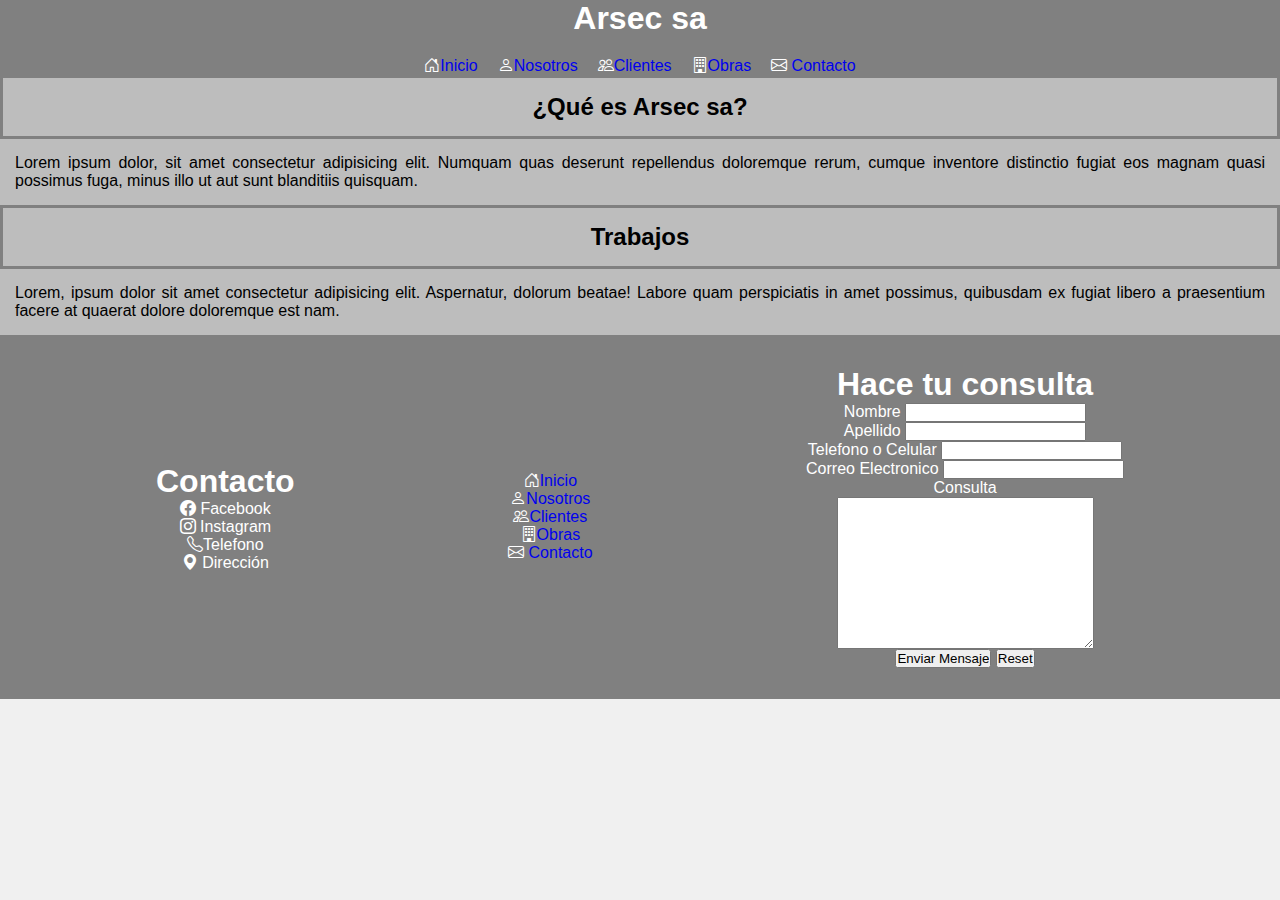
<file: index.html>
<!DOCTYPE html>
<html lang="en">

<head>
    <meta charset="UTF-8">
    <meta http-equiv="X-UA-Compatible" content="IE=edge">
    <meta name="viewport" content="width=, initial-scale=1.0">
    <link href="https://cdn.jsdelivr.net/npm/bootstrap@5.3.0-alpha3/dist/css/bootstrap.min.css" rel="stylesheet"
        integrity="sha384-KK94CHFLLe+nY2dmCWGMq91rCGa5gtU4mk92HdvYe+M/SXH301p5ILy+dN9+nJOZ" crossorigin="anonymous">
    <link rel="stylesheet" href="/css/styles.css">
    <link rel="stylesheet" href="https://cdn.jsdelivr.net/npm/bootstrap-icons@1.10.4/font/bootstrap-icons.css">
    <title>Arsec-sa</title>
</head>

<body>
    <header class="header">
        <div class="header-title">
            <h1> Arsec sa</h1>
        </div>
        <nav class="header.nav">
            <ul class="header-list">
                <li class="list-item"> <i class="bi bi-house-door"></i><a href="/index.html">Inicio</a></li>
                <li class="list-item"> <i class="bi bi-person"></i><a href="/pages/nosotros.html">Nosotros</a></li>
                <li class="list-item"> <i class="bi bi-people"></i><a href="/pages/clientes.html">Clientes</a></li>
                <li class="list-item"> <i class="bi bi-building"></i><a href="/pages/obras.html">Obras</a></li>
                <li class="list-item"> <i class="bi bi-envelope"></i><a href="/pages/contacto.html"> Contacto</a></li>
            </ul>
        </nav>
    </header>
    </nav>
    <main>
        <section>
            <h2 class="arsec-title"> ¿Qué es Arsec sa?</h2>
            <article class="arsec-text">
                <p>Lorem ipsum dolor, sit amet consectetur adipisicing elit. Numquam quas deserunt repellendus
                    doloremque rerum, cumque inventore distinctio fugiat eos magnam quasi possimus fuga, minus illo ut
                    aut sunt blanditiis quisquam.</p>
            </article>
        </section>

        <section>
            <h2 class="arsec-title">Trabajos</h2>
            <article class="arsec-text">
                <p>Lorem, ipsum dolor sit amet consectetur adipisicing elit. Aspernatur, dolorum beatae! Labore quam
                    perspiciatis in amet possimus, quibusdam ex fugiat libero a praesentium facere at quaerat dolore
                    doloremque
                    est nam.</p>
            </article>
        </section>
    </main>
    <footer class="footer">
        <div class="contenedor-footer">
            <div class="footer-redes">
                <h4>Contacto</h4>
                <ul class="redes-list">
                    <li> <i class="bi-facebook"></i> Facebook </li>
                    <li> <i class="bi-instagram"></i> Instagram</li>
                    <li> <i class="bi bi-telephone"></i>Telefono</li>
                    <li> <i class="bi bi-geo-alt-fill"></i> Dirección</li>
                </ul>
            </div>

            <div>
                <ul class="footer-list">
                    <li> <i class="bi bi-house-door"></i><a href="/pages/index.html">Inicio</a></li>
                    <li> <i class="bi bi-person"></i><a href="/pages/nosotros.html">Nosotros</a></li>
                    <li> <i class="bi bi-people"></i><a href="/pages/clientes.html">Clientes</a></li>
                    <li> <i class="bi bi-building"></i><a href="/pages/obras.html">Obras</a></li>
                    <li> <i class="bi bi-envelope"></i><a href="/pages/contacto.html"> Contacto</a></li>
                </ul>
            </div>
            <div class="footer-contacto">
                <h4>Hace tu consulta</h4>
                <div>
                    <label for="nombre-usuario">Nombre</label>
                    <input id="nombre-usuario" type="text">
                </div>
                <div>
                    <label for="apellido">Apellido</label>
                    <input id="apellido" type="text">
                </div>
                <div>
                    <label for="telefono">Telefono o Celular</label>
                    <input type="tel">
                </div>
                <div>
                    <label for="correo-clectronico">Correo Electronico</label>
                    <input type="email">
                </div>
                <label for="consulta">Consulta</label>
                <textarea name="" id="" cols="30" rows="10"></textarea>
                <div>
                    <input type="submit" value="Enviar Mensaje">
                    <input type="reset">
                </div>
            </div>
        </div>
        </div>
    </footer>
    <script src="https://cdn.jsdelivr.net/npm/bootstrap@5.3.0-alpha3/dist/js/bootstrap.bundle.min.js"
        integrity="sha384-ENjdO4Dr2bkBIFxQpeoTz1HIcje39Wm4jDKdf19U8gI4ddQ3GYNS7NTKfAdVQSZe"
        crossorigin="anonymous"></script>
</body>

</html>
</file>
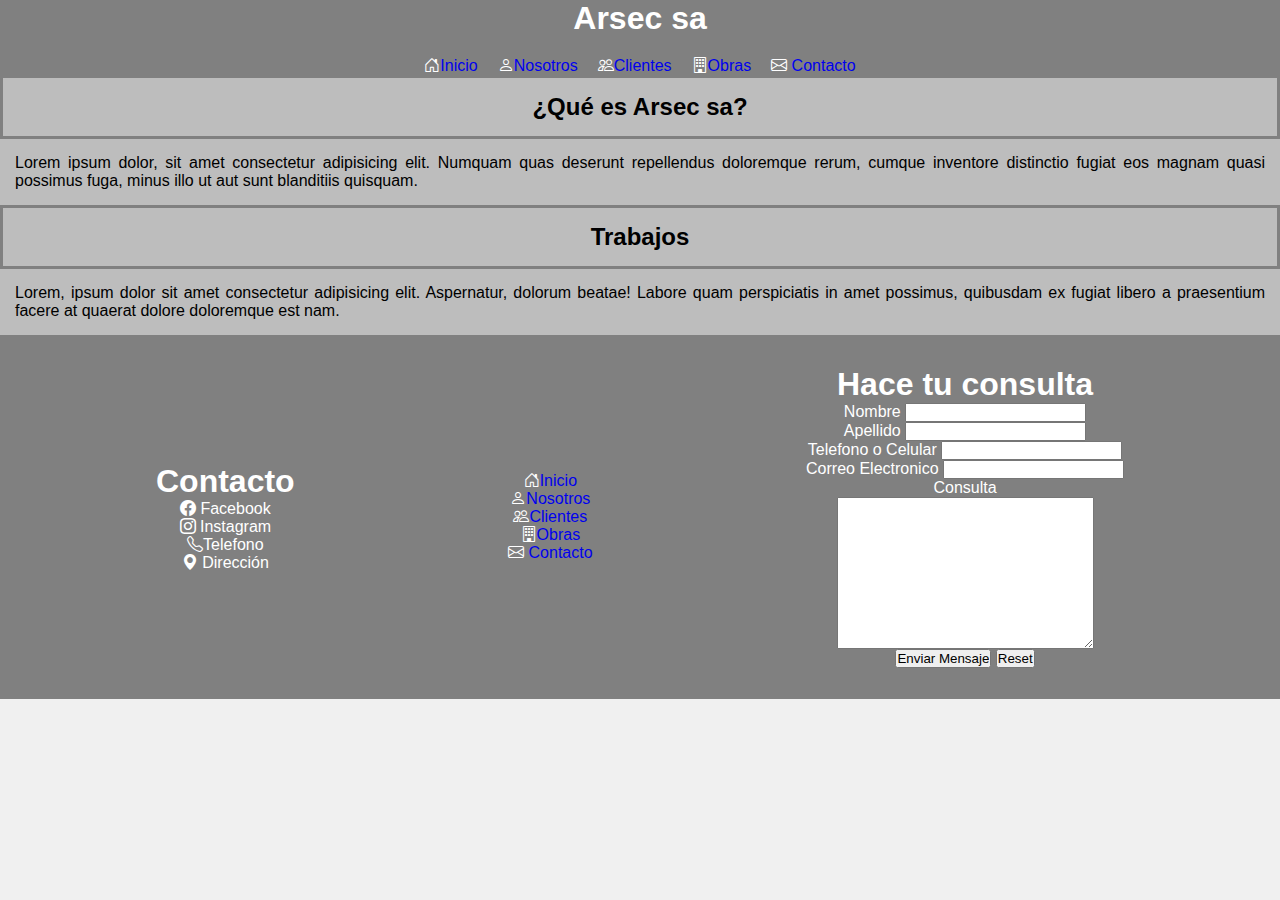
<file: pages/index.html>
<!DOCTYPE html>
<html lang="en">

<head>
    <meta charset="UTF-8">
    <meta http-equiv="X-UA-Compatible" content="IE=edge">
    <meta name="viewport" content="width=, initial-scale=1.0">
    <link href="https://cdn.jsdelivr.net/npm/bootstrap@5.3.0-alpha3/dist/css/bootstrap.min.css" rel="stylesheet"
        integrity="sha384-KK94CHFLLe+nY2dmCWGMq91rCGa5gtU4mk92HdvYe+M/SXH301p5ILy+dN9+nJOZ" crossorigin="anonymous">
    <link rel="stylesheet" href="/css/styles.css">
    <link rel="stylesheet" href="https://cdn.jsdelivr.net/npm/bootstrap-icons@1.10.4/font/bootstrap-icons.css">
    <title>Arsec-sa</title>
</head>

<body>
    <header class="header">
        <div class="header-title">
            <h1> Arsec sa</h1>
        </div>
        <nav class="header.nav">
            <ul class="header-list">
                <li class="list-item"> <i class="bi bi-house-door"></i><a href="/pages/index.html">Inicio</a></li>
                <li class="list-item"> <i class="bi bi-person"></i><a href="/pages/nosotros.html">Nosotros</a></li>
                <li class="list-item"> <i class="bi bi-people"></i><a href="/pages/clientes.html">Clientes</a></li>
                <li class="list-item"> <i class="bi bi-building"></i><a href="/pages/obras.html">Obras</a></li>
                <li class="list-item"> <i class="bi bi-envelope"></i><a href="/pages/contacto.html"> Contacto</a></li>
            </ul>
        </nav>
    </header>
    </nav>
    <main>
        <section>
            <h2 class="arsec-title"> ¿Qué es Arsec sa?</h2>
            <article class="arsec-text">
                <p>Lorem ipsum dolor, sit amet consectetur adipisicing elit. Numquam quas deserunt repellendus
                    doloremque rerum, cumque inventore distinctio fugiat eos magnam quasi possimus fuga, minus illo ut
                    aut sunt blanditiis quisquam.</p>
            </article>
        </section>

        <section>
            <h2 class="arsec-title">Trabajos</h2>
            <article class="arsec-text">
                <p>Lorem, ipsum dolor sit amet consectetur adipisicing elit. Aspernatur, dolorum beatae! Labore quam
                    perspiciatis in amet possimus, quibusdam ex fugiat libero a praesentium facere at quaerat dolore
                    doloremque
                    est nam.</p>
            </article>
        </section>
    </main>
    <footer class="footer">
        <div class="contenedor-footer">
            <div class="footer-redes">
                <h4>Contacto</h4>
                <ul class="redes-list">
                    <li> <i class="bi-facebook"></i> Facebook </li>
                    <li> <i class="bi-instagram"></i> Instagram</li>
                    <li> <i class="bi bi-telephone"></i>Telefono</li>
                    <li> <i class="bi bi-geo-alt-fill"></i> Dirección</li>
                </ul>
            </div>

            <div>
                <ul class="footer-list">
                    <li> <i class="bi bi-house-door"></i><a href="/pages/index.html">Inicio</a></li>
                    <li> <i class="bi bi-person"></i><a href="/pages/nosotros.html">Nosotros</a></li>
                    <li> <i class="bi bi-people"></i><a href="/pages/clientes.html">Clientes</a></li>
                    <li> <i class="bi bi-building"></i><a href="/pages/obras.html">Obras</a></li>
                    <li> <i class="bi bi-envelope"></i><a href="/pages/contacto.html"> Contacto</a></li>
                </ul>
            </div>
            <div class="footer-contacto">
                <h4>Hace tu consulta</h4>
                <div>
                    <label for="nombre-usuario">Nombre</label>
                    <input id="nombre-usuario" type="text">
                </div>
                <div>
                    <label for="apellido">Apellido</label>
                    <input id="apellido" type="text">
                </div>
                <div>
                    <label for="telefono">Telefono o Celular</label>
                    <input type="tel">
                </div>
                <div>
                    <label for="correo-clectronico">Correo Electronico</label>
                    <input type="email">
                </div>
                <label for="consulta">Consulta</label>
                <textarea name="" id="" cols="30" rows="10"></textarea>
                <div>
                    <input type="submit" value="Enviar Mensaje">
                    <input type="reset">
                </div>
            </div>
        </div>
        </div>
    </footer>
    <script src="https://cdn.jsdelivr.net/npm/bootstrap@5.3.0-alpha3/dist/js/bootstrap.bundle.min.js"
        integrity="sha384-ENjdO4Dr2bkBIFxQpeoTz1HIcje39Wm4jDKdf19U8gI4ddQ3GYNS7NTKfAdVQSZe"
        crossorigin="anonymous"></script>
</body>

</html>
</file>
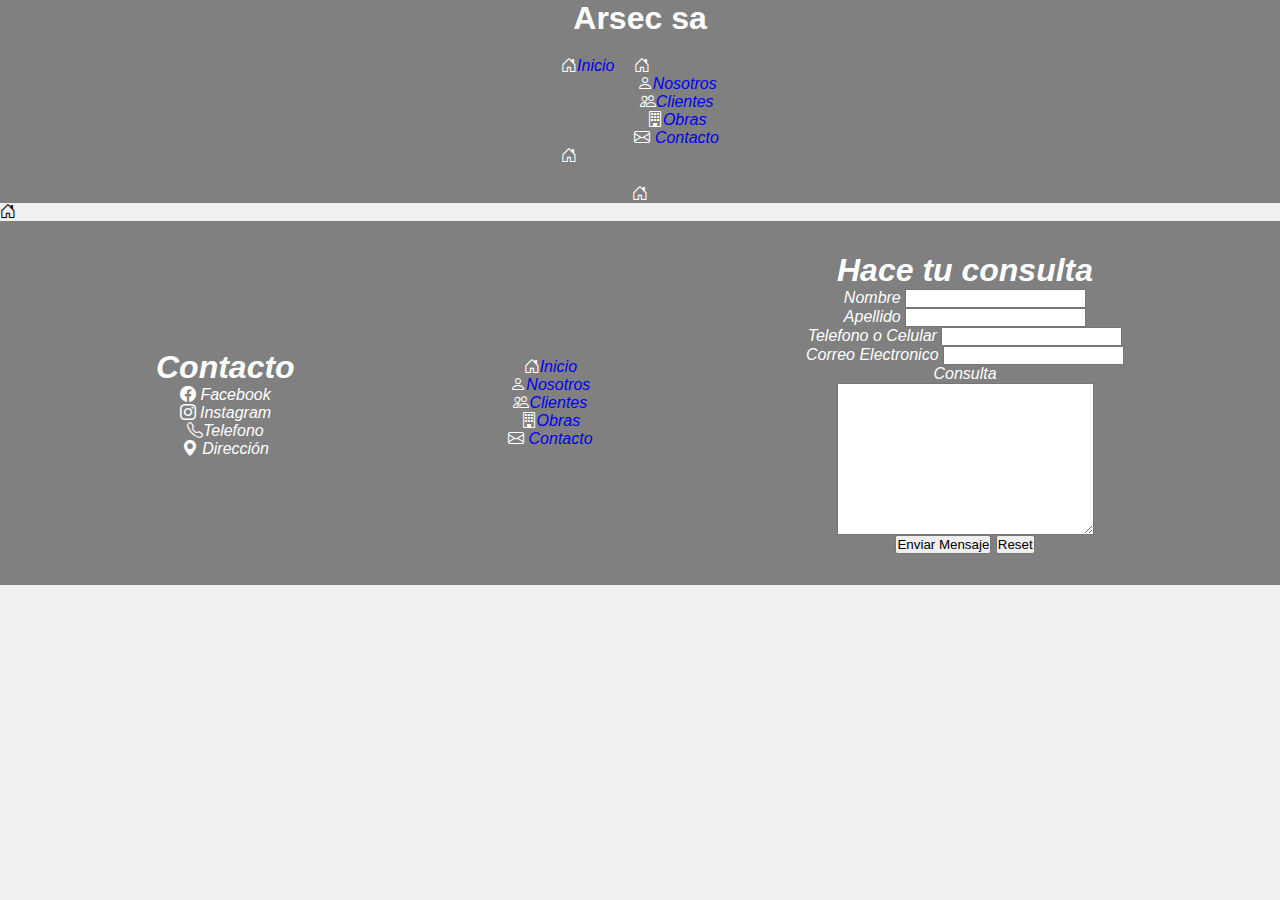
<file: pages/clientes.html>
<!DOCTYPE html>
<html lang="en">

<head>
    <meta charset="UTF-8">
    <meta http-equiv="X-UA-Compatible" content="IE=edge">
    <meta name="viewport" content="width=, initial-scale=1.0">
    <link href="https://cdn.jsdelivr.net/npm/bootstrap@5.3.0-alpha3/dist/css/bootstrap.min.css" rel="stylesheet"
        integrity="sha384-KK94CHFLLe+nY2dmCWGMq91rCGa5gtU4mk92HdvYe+M/SXH301p5ILy+dN9+nJOZ" crossorigin="anonymous">
    <link rel="stylesheet" href="/css/styles.css">
    <link rel="stylesheet" href="https://cdn.jsdelivr.net/npm/bootstrap-icons@1.10.4/font/bootstrap-icons.css">
    <title>Clientes</title>
</head>

<body>
    <header class="header">
        <div class="header-title">
            <h1> Arsec sa</h1>
        </div>
        <nav class="header.nav">
            <ul class="header-list">
                <li class="list-item"> <i class="bi bi-house-door"><a href="/index.html">Inicio</a></li>
                <li class="list-item"> <i class="bi bi-person"></i><a href="/pages/nosotros.html">Nosotros</a></li>
                <li class="list-item"> <i class="bi bi-people"></i><a href="/pages/clientes.html">Clientes</a></li>
                <li class="list-item"> <i class="bi bi-building"></i><a href="/pages/obras.html">Obras</a></li>
                <li class="list-item"> <i class="bi bi-envelope"></i><a href="/pages/contacto.html"> Contacto</a></li>
            </ul>
        </nav>
    </header>
    <main>
        <section>

        </section>
    </main>
    <footer class="footer">
        <div class="contenedor-footer">
            <div class="footer-redes">
                <h4>Contacto</h4>
                <ul class="redes-list">
                    <li> <i class="bi-facebook"></i> Facebook </li>
                    <li> <i class="bi-instagram"></i> Instagram</li>
                    <li> <i class="bi bi-telephone"></i>Telefono</li>
                    <li> <i class="bi bi-geo-alt-fill"></i> Dirección</li>
                </ul>
            </div>

            <div>
                <ul class="footer-list">
                    <li> <i class="bi bi-house-door"></i><a href="/pages/index.html">Inicio</a></li>
                    <li> <i class="bi bi-person"></i><a href="/pages/nosotros.html">Nosotros</a></li>
                    <li> <i class="bi bi-people"></i><a href="/pages/clientes.html">Clientes</a></li>
                    <li> <i class="bi bi-building"></i><a href="/pages/obras.html">Obras</a></li>
                    <li> <i class="bi bi-envelope"></i><a href="/pages/contacto.html"> Contacto</a></li>
                </ul>
            </div>
            <div class="footer-contacto">
                <h4>Hace tu consulta</h4>
                <div>
                    <label for="nombre-usuario">Nombre</label>
                    <input id="nombre-usuario" type="text">
                </div>
                <div>
                    <label for="apellido">Apellido</label>
                    <input id="apellido" type="text">
                </div>
                <div>
                    <label for="telefono">Telefono o Celular</label>
                    <input type="tel">
                </div>
                <div>
                    <label for="correo-clectronico">Correo Electronico</label>
                    <input type="email">
                </div>
                <label for="consulta">Consulta</label>
                <textarea name="" id="" cols="30" rows="10"></textarea>
                <div>
                    <input type="submit" value="Enviar Mensaje">
                    <input type="reset">
                </div>
            </div>
        </div>
        </div>
    </footer>
</body>

</html>
</file>
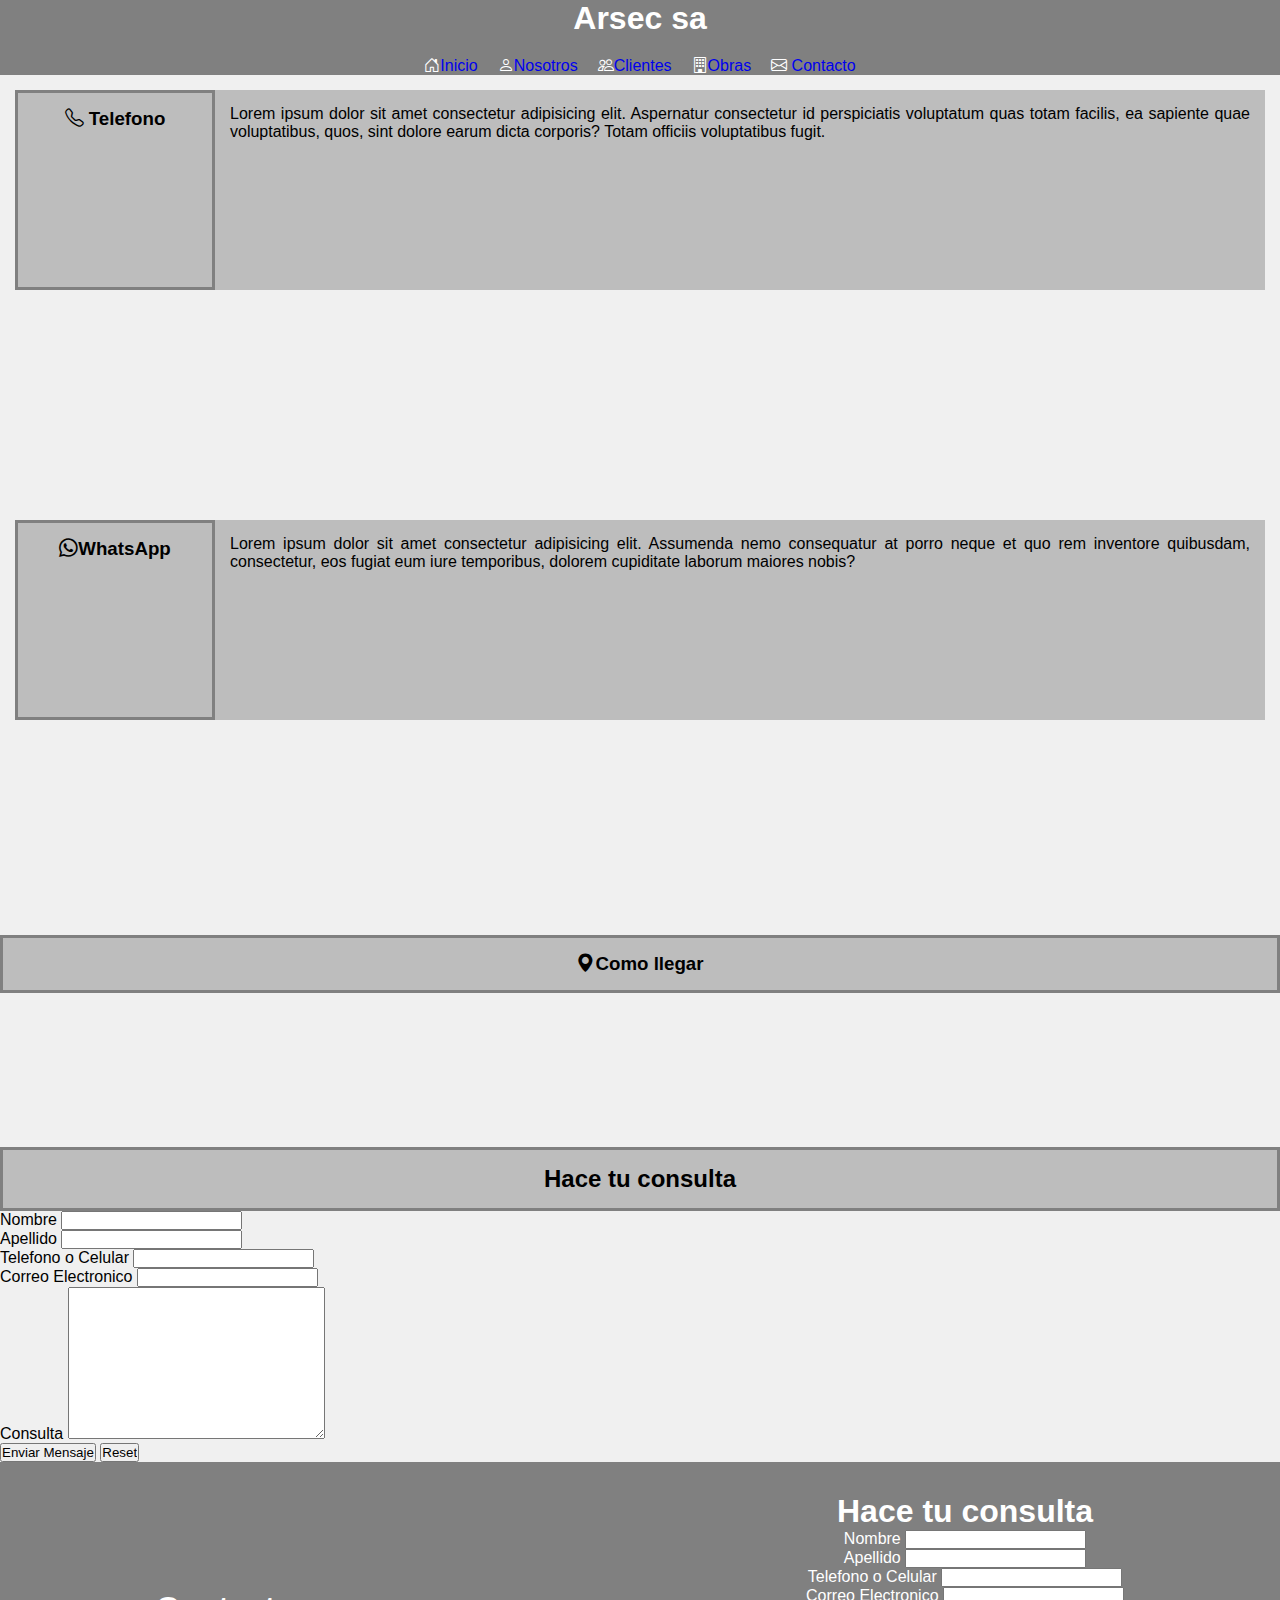
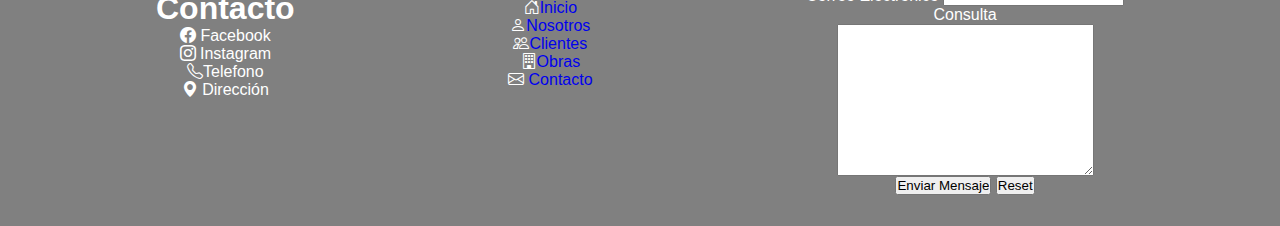
<file: pages/contacto.html>
<!DOCTYPE html>
<html lang="en">

<head>
    <meta charset="UTF-8">
    <meta http-equiv="X-UA-Compatible" content="IE=edge">
    <meta name="viewport" content="width=, initial-scale=1.0">
    <link href="https://cdn.jsdelivr.net/npm/bootstrap@5.3.0-alpha3/dist/css/bootstrap.min.css" rel="stylesheet"
        integrity="sha384-KK94CHFLLe+nY2dmCWGMq91rCGa5gtU4mk92HdvYe+M/SXH301p5ILy+dN9+nJOZ" crossorigin="anonymous">
    <link rel="stylesheet" href="/css/styles.css">
    <link rel="stylesheet" href="https://cdn.jsdelivr.net/npm/bootstrap-icons@1.10.4/font/bootstrap-icons.css">
    <title>Contacto</title>
</head>

<body>
    <header class="header">
        <div class="header-title">
            <h1> Arsec sa</h1>
        </div>
        <nav class="header.nav">
            <ul class="header-list">
                <li class="list-item"> <i class="bi bi-house-door"></i><a href="/index.html">Inicio</a></li>
                <li class="list-item"> <i class="bi bi-person"></i><a href="/pages/nosotros.html">Nosotros</a></li>
                <li class="list-item"> <i class="bi bi-people"></i><a href="/pages/clientes.html">Clientes</a></li>
                <li class="list-item"> <i class="bi bi-building"></i><a href="/pages/obras.html">Obras</a></li>
                <li class="list-item"> <i class="bi bi-envelope"></i><a href="/pages/contacto.html"> Contacto</a></li>
            </ul>
        </nav>
    </header>
    <main>
        <section>
            <div class="contact">
                <h3 class="arsec-title"> <i class="bi bi-telephone"></i> Telefono</h3>
                <p class="arsec-text">Lorem ipsum dolor sit amet consectetur adipisicing elit. Aspernatur consectetur id perspiciatis
                    voluptatum
                    quas totam facilis, ea sapiente quae voluptatibus, quos, sint dolore earum dicta corporis? Totam
                    officiis
                    voluptatibus fugit.</p>
            </div>
            <div class="contact">
                <h3 class="arsec-title"> <i class="bi bi-whatsapp"></i>WhatsApp</h3>
                <p class="arsec-text">Lorem ipsum dolor sit amet consectetur adipisicing elit. Assumenda nemo consequatur at porro neque et
                    quo
                    rem
                    inventore quibusdam, consectetur, eos fugiat eum iure temporibus, dolorem cupiditate laborum maiores
                    nobis?
                </p>
            </div>
            <div>
                <h3 class="arsec-title"> <i class="bi bi-geo-alt-fill"></i>Como llegar</h3>
                <iframe class="map"
                    src="https://www.google.com/maps/embed?pb=!1m18!1m12!1m3!1d3282.9602265431745!2d-58.37502058453586!3d-34.63044538045259!2m3!1f0!2f0!3f0!3m2!1i1024!2i768!4f13.1!3m3!1m2!1s0x95bccb34a3186389%3A0x82ac70bfd7232ff9!2sArsec%20Sa!5e0!3m2!1ses!2sar!4v1678279257331!5m2!1ses!2sar"
                    width="500" height="400" style="border:0;" allowfullscreen="" loading="lazy"
                    referrerpolicy="no-referrer-when-downgrade"></iframe>
            </div>
        </section>

        <section>
            <h2 class="arsec-title">Hace tu consulta</h2>
            <div>
                <label for="nombre-usuario">Nombre</label>
                <input id="nombre-usuario" type="text">
            </div>
            <div>
                <label for="apellido">Apellido</label>
                <input id="apellido" type="text">
            </div>
            <div>
                <label for="telefono">Telefono o Celular</label>
                <input type="tel">
            </div>
            <div>
                <label for="correo-clectronico">Correo Electronico</label>
                <input type="email">
            </div>
            <div>
                <label for="consulta">Consulta</label>
                <textarea name="" id="" cols="30" rows="10"></textarea>
            </div>
            <div>
                <input type="submit" value="Enviar Mensaje">
                <input type="reset">
            </div>
        </section>
    </main>
    <footer class="footer">
        <div class="contenedor-footer">
            <div class="footer-redes">
                <h4>Contacto</h4>
                <ul class="redes-list">
                    <li> <i class="bi-facebook"></i> Facebook </li>
                    <li> <i class="bi-instagram"></i> Instagram</li>
                    <li> <i class="bi bi-telephone"></i>Telefono</li>
                    <li> <i class="bi bi-geo-alt-fill"></i> Dirección</li>
                </ul>
            </div>

            <div>
                <ul class="footer-list">
                    <li> <i class="bi bi-house-door"></i><a href="/pages/index.html">Inicio</a></li>
                    <li> <i class="bi bi-person"></i><a href="/pages/nosotros.html">Nosotros</a></li>
                    <li> <i class="bi bi-people"></i><a href="/pages/clientes.html">Clientes</a></li>
                    <li> <i class="bi bi-building"></i><a href="/pages/obras.html">Obras</a></li>
                    <li> <i class="bi bi-envelope"></i><a href="/pages/contacto.html"> Contacto</a></li>
                </ul>
            </div>
            <div class="footer-contacto">
                <h4>Hace tu consulta</h4>
                <div>
                    <label for="nombre-usuario">Nombre</label>
                    <input id="nombre-usuario" type="text">
                </div>
                <div>
                    <label for="apellido">Apellido</label>
                    <input id="apellido" type="text">
                </div>
                <div>
                    <label for="telefono">Telefono o Celular</label>
                    <input type="tel">
                </div>
                <div>
                    <label for="correo-clectronico">Correo Electronico</label>
                    <input type="email">
                </div>
                <label for="consulta">Consulta</label>
                <textarea name="" id="" cols="30" rows="10"></textarea>
                <div>
                    <input type="submit" value="Enviar Mensaje">
                    <input type="reset">
                </div>
            </div>
        </div>
        </div>
    </footer>
</body>

</html>
</file>
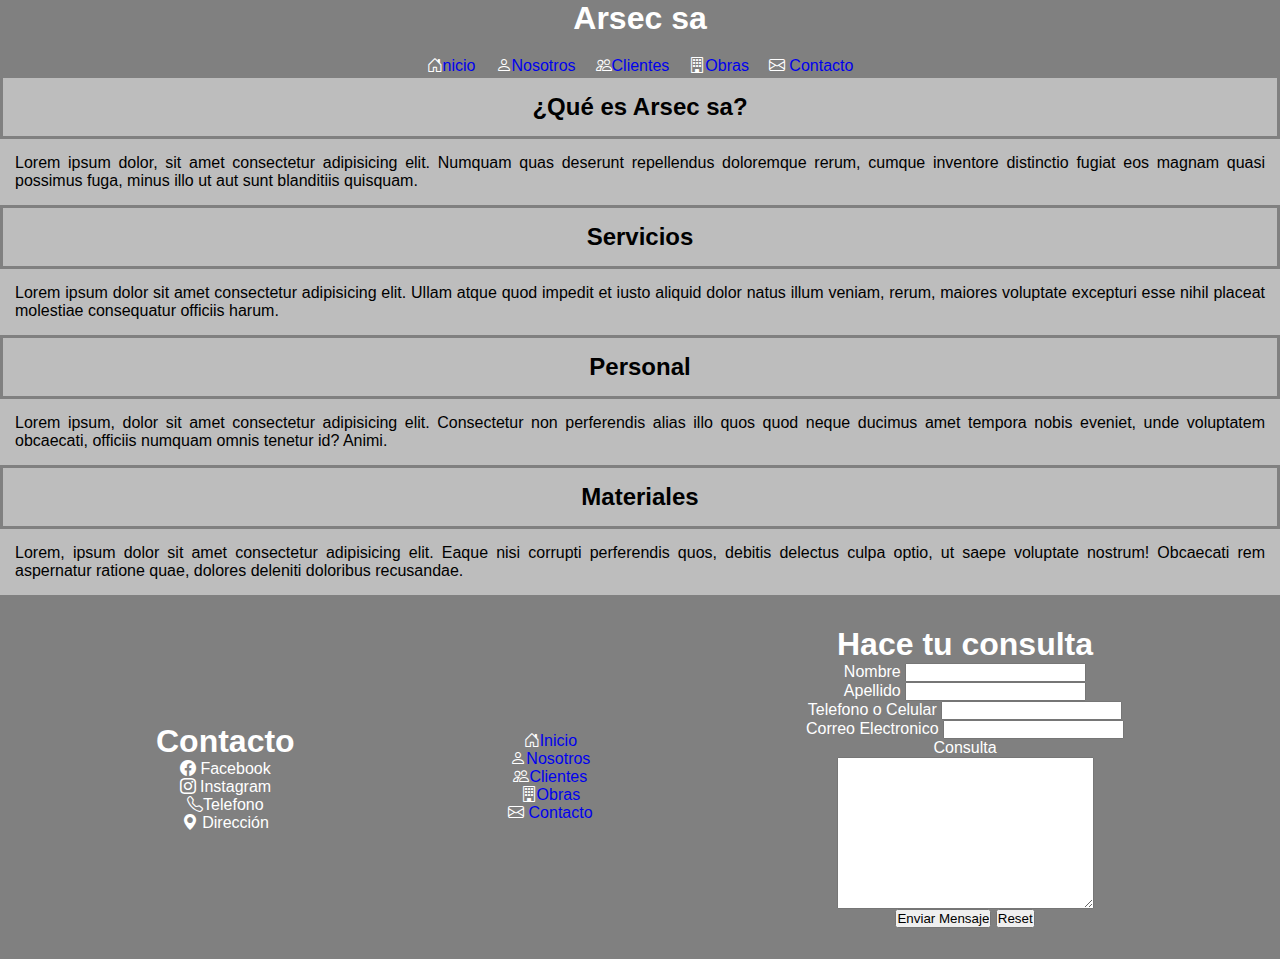
<file: pages/nosotros.html>
<!DOCTYPE html>
<html lang="en">

<head>
    <meta charset="UTF-8">
    <meta http-equiv="X-UA-Compatible" content="IE=edge">
    <meta name="viewport" content="width=, initial-scale=1.0">
    <link href="https://cdn.jsdelivr.net/npm/bootstrap@5.3.0-alpha3/dist/css/bootstrap.min.css" rel="stylesheet"
        integrity="sha384-KK94CHFLLe+nY2dmCWGMq91rCGa5gtU4mk92HdvYe+M/SXH301p5ILy+dN9+nJOZ" crossorigin="anonymous">
    <link rel="stylesheet" href="/css/styles.css">
    <link rel="stylesheet" href="https://cdn.jsdelivr.net/npm/bootstrap-icons@1.10.4/font/bootstrap-icons.css">
    <title>Nosotros</title>
</head>

<body>
    <header class="header">
        <div class="header-title">
            <h1> Arsec sa</h1>
        </div>
        <nav class="header.nav">
            <ul class="header-list">
                <li class="list-item"> <i class="bi bi-house-door"></i><a href="/index.html">nicio</a></li>
                <li class="list-item"> <i class="bi bi-person"></i><a href="/pages/nosotros.html">Nosotros</a></li>
                <li class="list-item"> <i class="bi bi-people"></i><a href="/pages/clientes.html">Clientes</a></li>
                <li class="list-item"> <i class="bi bi-building"></i><a href="/pages/obras.html">Obras</a></li>
                <li class="list-item"> <i class="bi bi-envelope"></i><a href="/pages/contacto.html"> Contacto</a></li>
            </ul>
        </nav>
    </header>
    <Main>
        <section>
            <h2 class="arsec-title"> ¿Qué es Arsec sa?</h2>
            <article>
                <p class="arsec-text">Lorem ipsum dolor, sit amet consectetur adipisicing elit. Numquam quas deserunt
                    repellendus
                    doloremque rerum, cumque inventore distinctio fugiat eos magnam quasi possimus fuga, minus illo ut
                    aut sunt blanditiis quisquam.</p>
            </article>
        </section>
        <section>
            <h2 class="arsec-title">Servicios</h2>
            <p class="arsec-text">Lorem ipsum dolor sit amet consectetur adipisicing elit. Ullam atque quod impedit
                et iusto aliquid dolor
                natus illum veniam, rerum, maiores voluptate excepturi esse nihil placeat molestiae consequatur officiis
                harum.</p>
        </section>
        <section>
            <h2 class="arsec-title">Personal</h2>
            <p class="arsec-text">Lorem ipsum, dolor sit amet consectetur adipisicing elit. Consectetur non
                perferendis alias illo quos
                quod neque ducimus amet tempora nobis eveniet, unde voluptatem obcaecati, officiis numquam omnis tenetur
                id? Animi.</p>
        </section>
        <section>
            <h2 class="arsec-title">Materiales</h2>
            <p class="arsec-text">Lorem, ipsum dolor sit amet consectetur adipisicing elit. Eaque nisi corrupti
                perferendis quos, debitis
                delectus culpa optio, ut saepe voluptate nostrum! Obcaecati rem aspernatur ratione quae, dolores
                deleniti doloribus recusandae.</p>
        </section>
    </Main>
    <footer class="footer">
        <div class="contenedor-footer">
            <div class="footer-redes">
                <h4>Contacto</h4>
                <ul class="redes-list">
                    <li> <i class="bi-facebook"></i> Facebook </li>
                    <li> <i class="bi-instagram"></i> Instagram</li>
                    <li> <i class="bi bi-telephone"></i>Telefono</li>
                    <li> <i class="bi bi-geo-alt-fill"></i> Dirección</li>
                </ul>
            </div>

            <div>
                <ul class="footer-list">
                    <li> <i class="bi bi-house-door"></i><a href="/pages/index.html">Inicio</a></li>
                    <li> <i class="bi bi-person"></i><a href="/pages/nosotros.html">Nosotros</a></li>
                    <li> <i class="bi bi-people"></i><a href="/pages/clientes.html">Clientes</a></li>
                    <li> <i class="bi bi-building"></i><a href="/pages/obras.html">Obras</a></li>
                    <li> <i class="bi bi-envelope"></i><a href="/pages/contacto.html"> Contacto</a></li>
                </ul>
            </div>
            <div class="footer-contacto">
                <h4>Hace tu consulta</h4>
                <div>
                    <label for="nombre-usuario">Nombre</label>
                    <input id="nombre-usuario" type="text">
                </div>
                <div>
                    <label for="apellido">Apellido</label>
                    <input id="apellido" type="text">
                </div>
                <div>
                    <label for="telefono">Telefono o Celular</label>
                    <input type="tel">
                </div>
                <div>
                    <label for="correo-clectronico">Correo Electronico</label>
                    <input type="email">
                </div>
                <label for="consulta">Consulta</label>
                <textarea name="" id="" cols="30" rows="10"></textarea>
                <div>
                    <input type="submit" value="Enviar Mensaje">
                    <input type="reset">
                </div>
            </div>
        </div>
        </div>
    </footer>
</body>

</html>
</file>
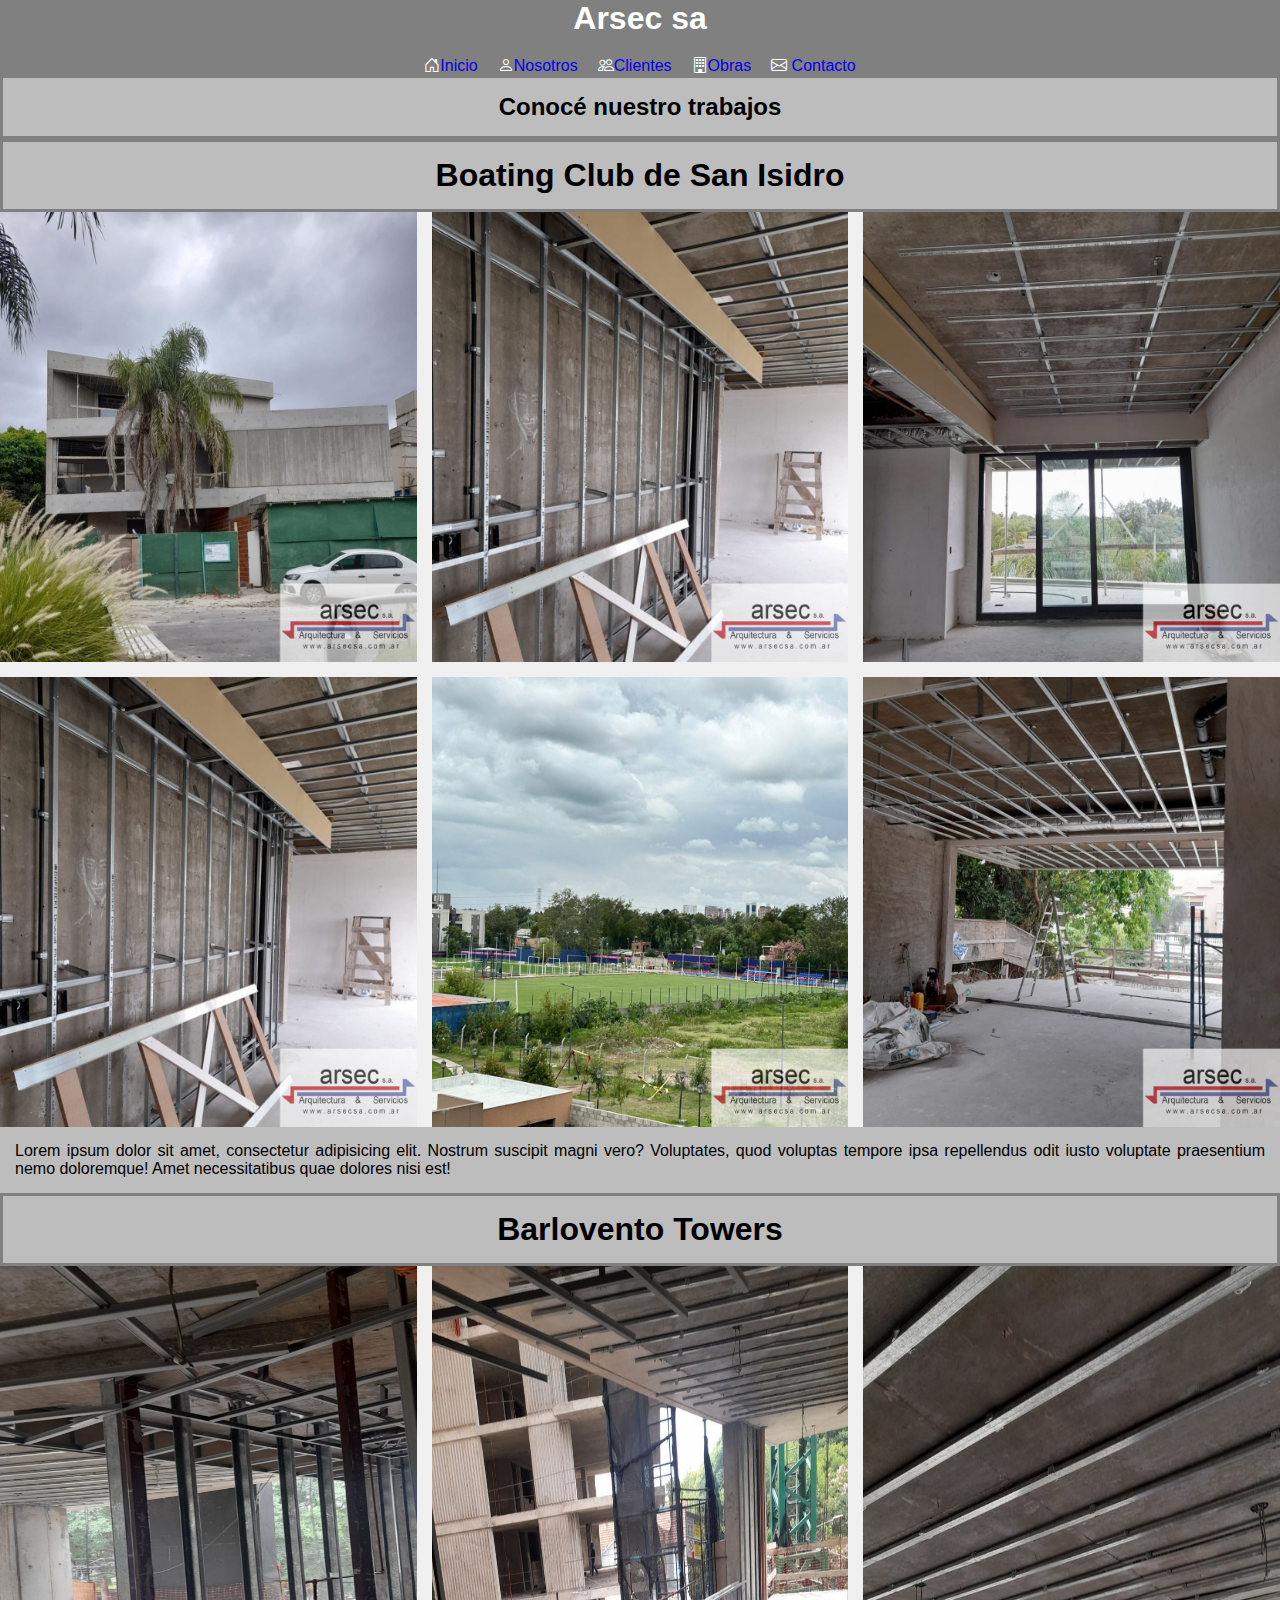
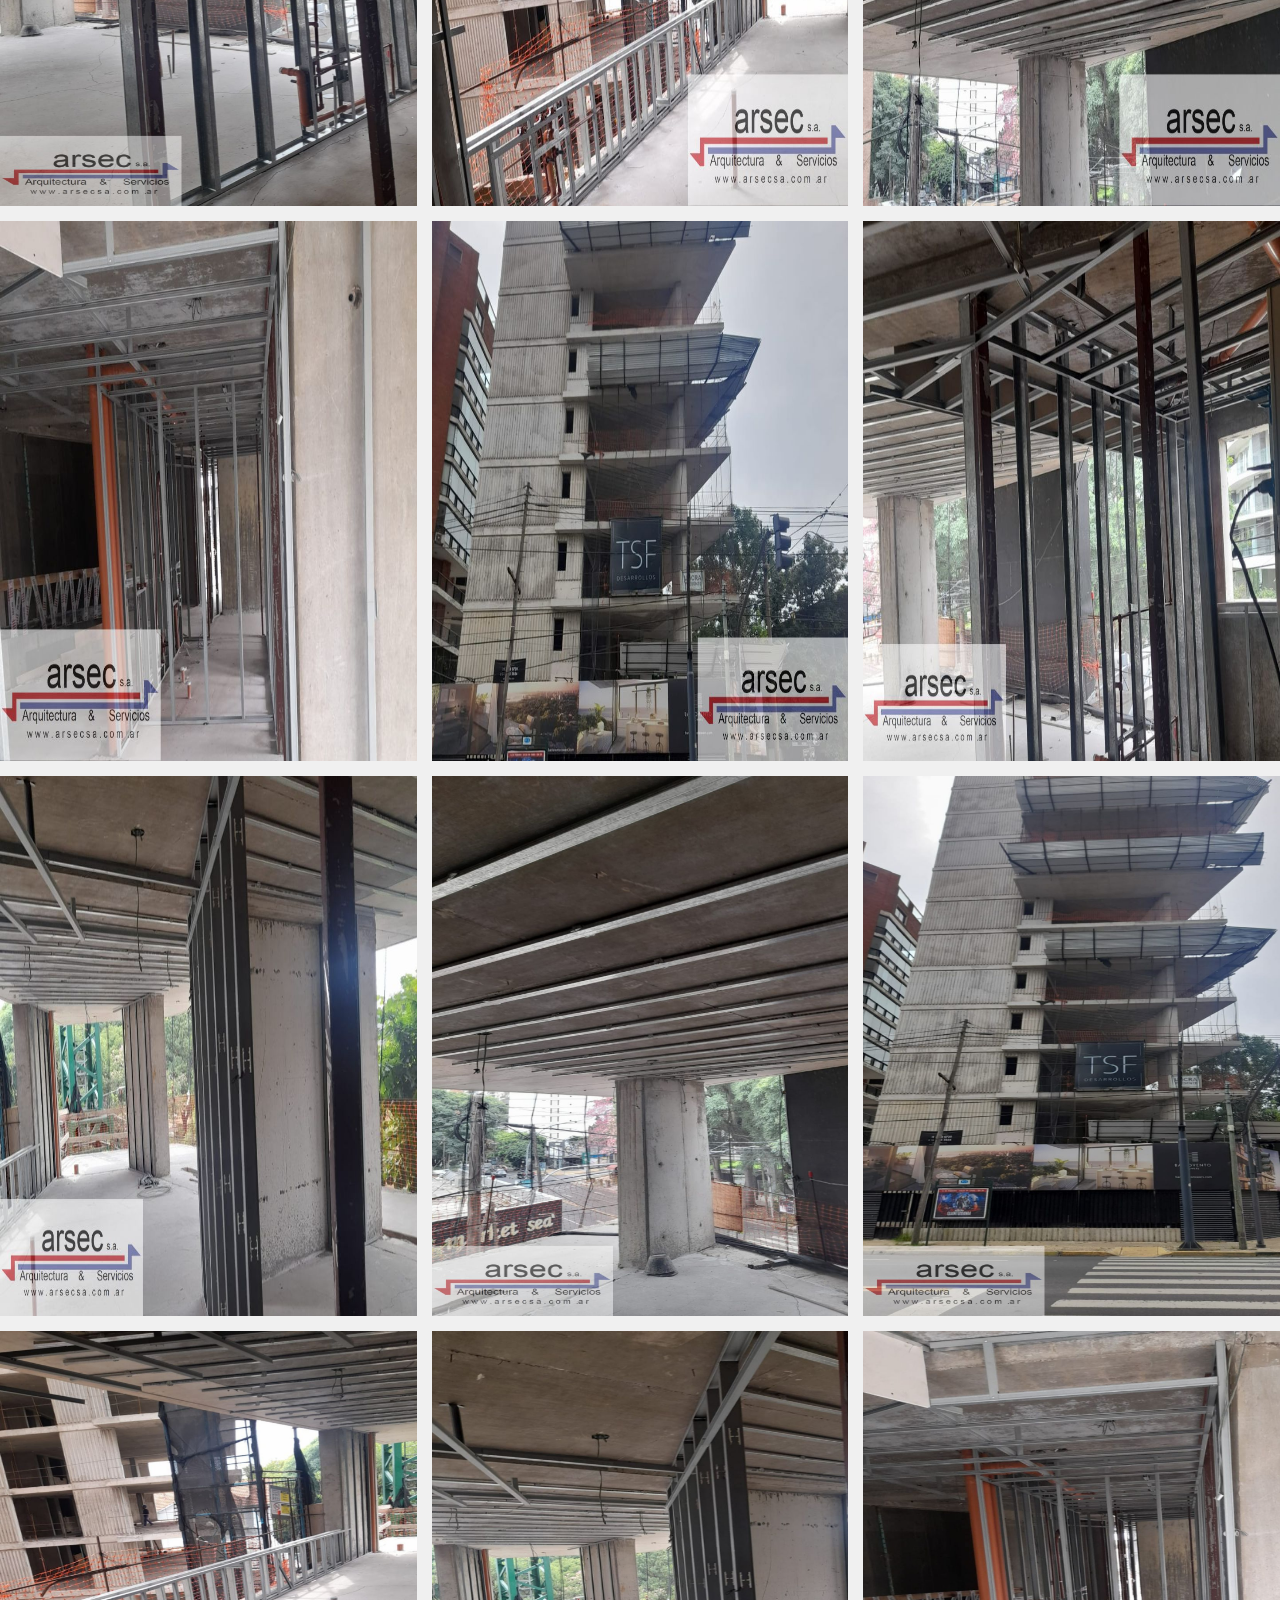
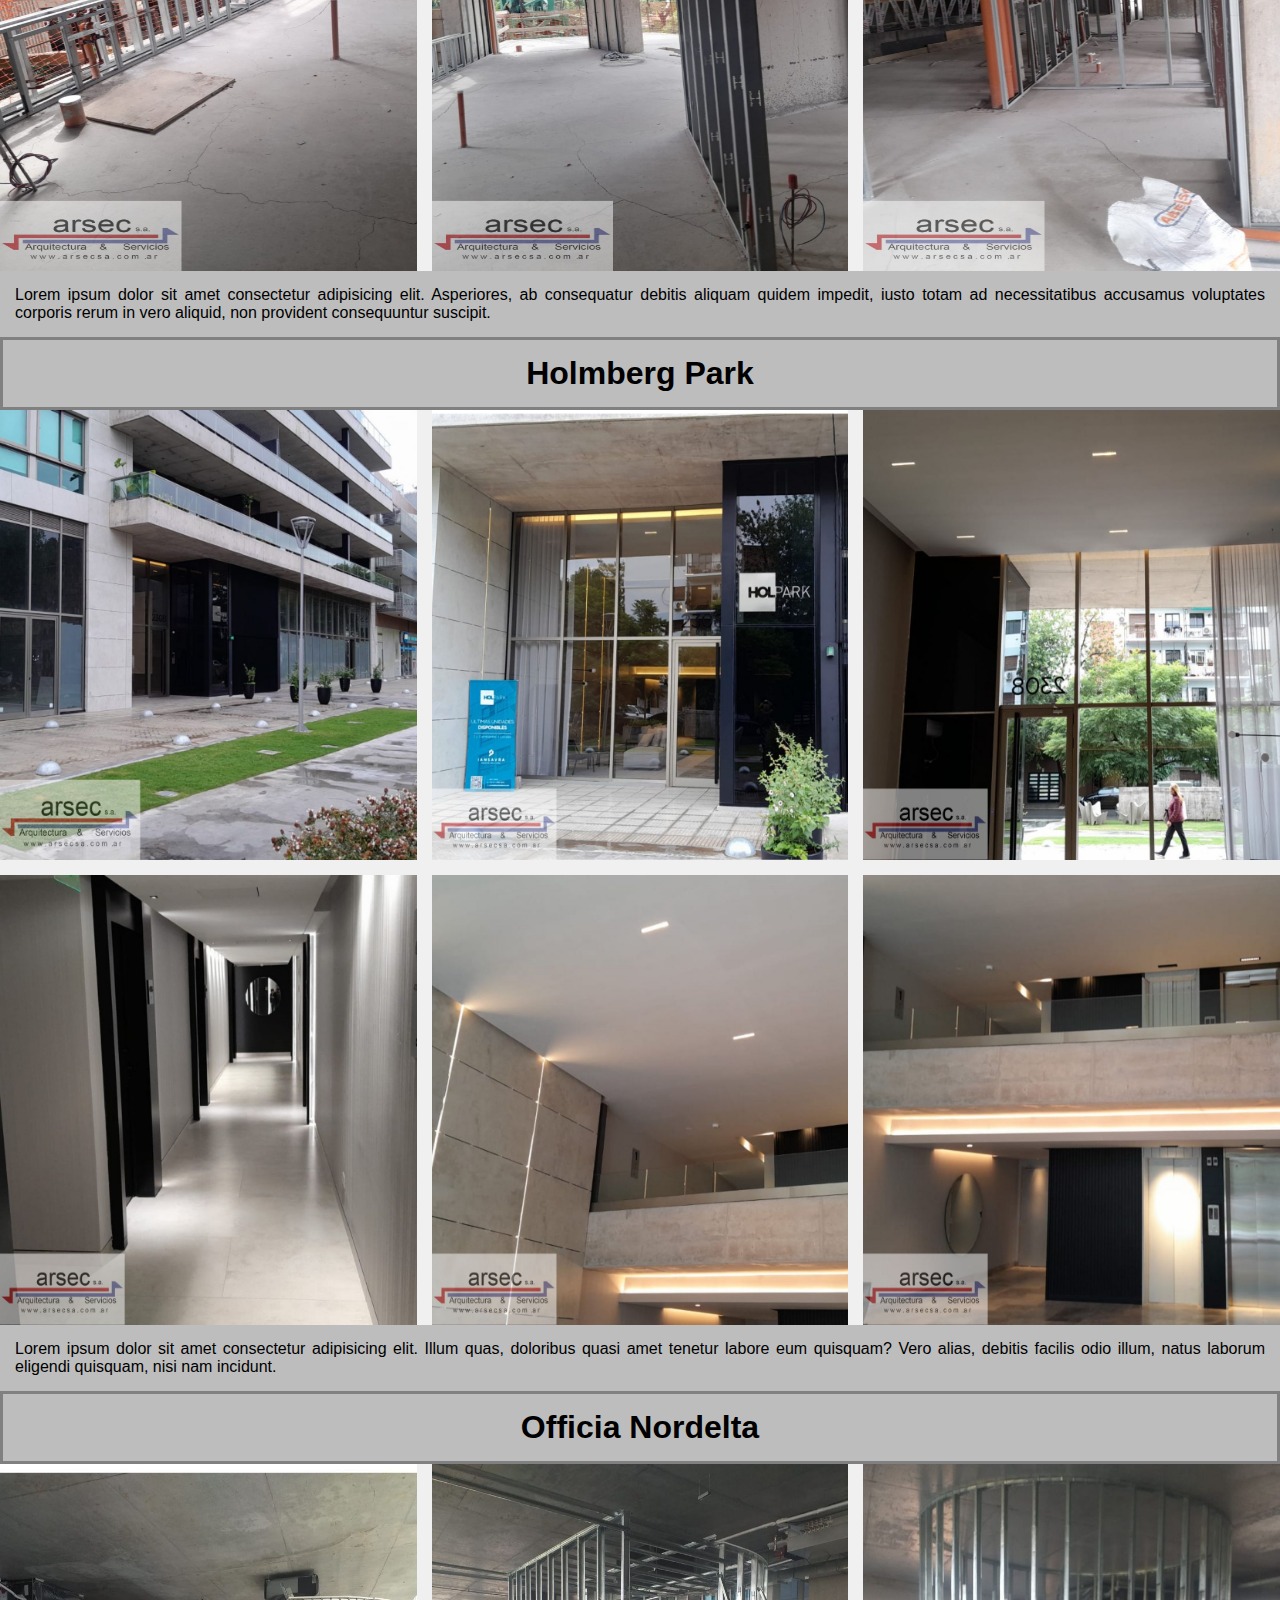
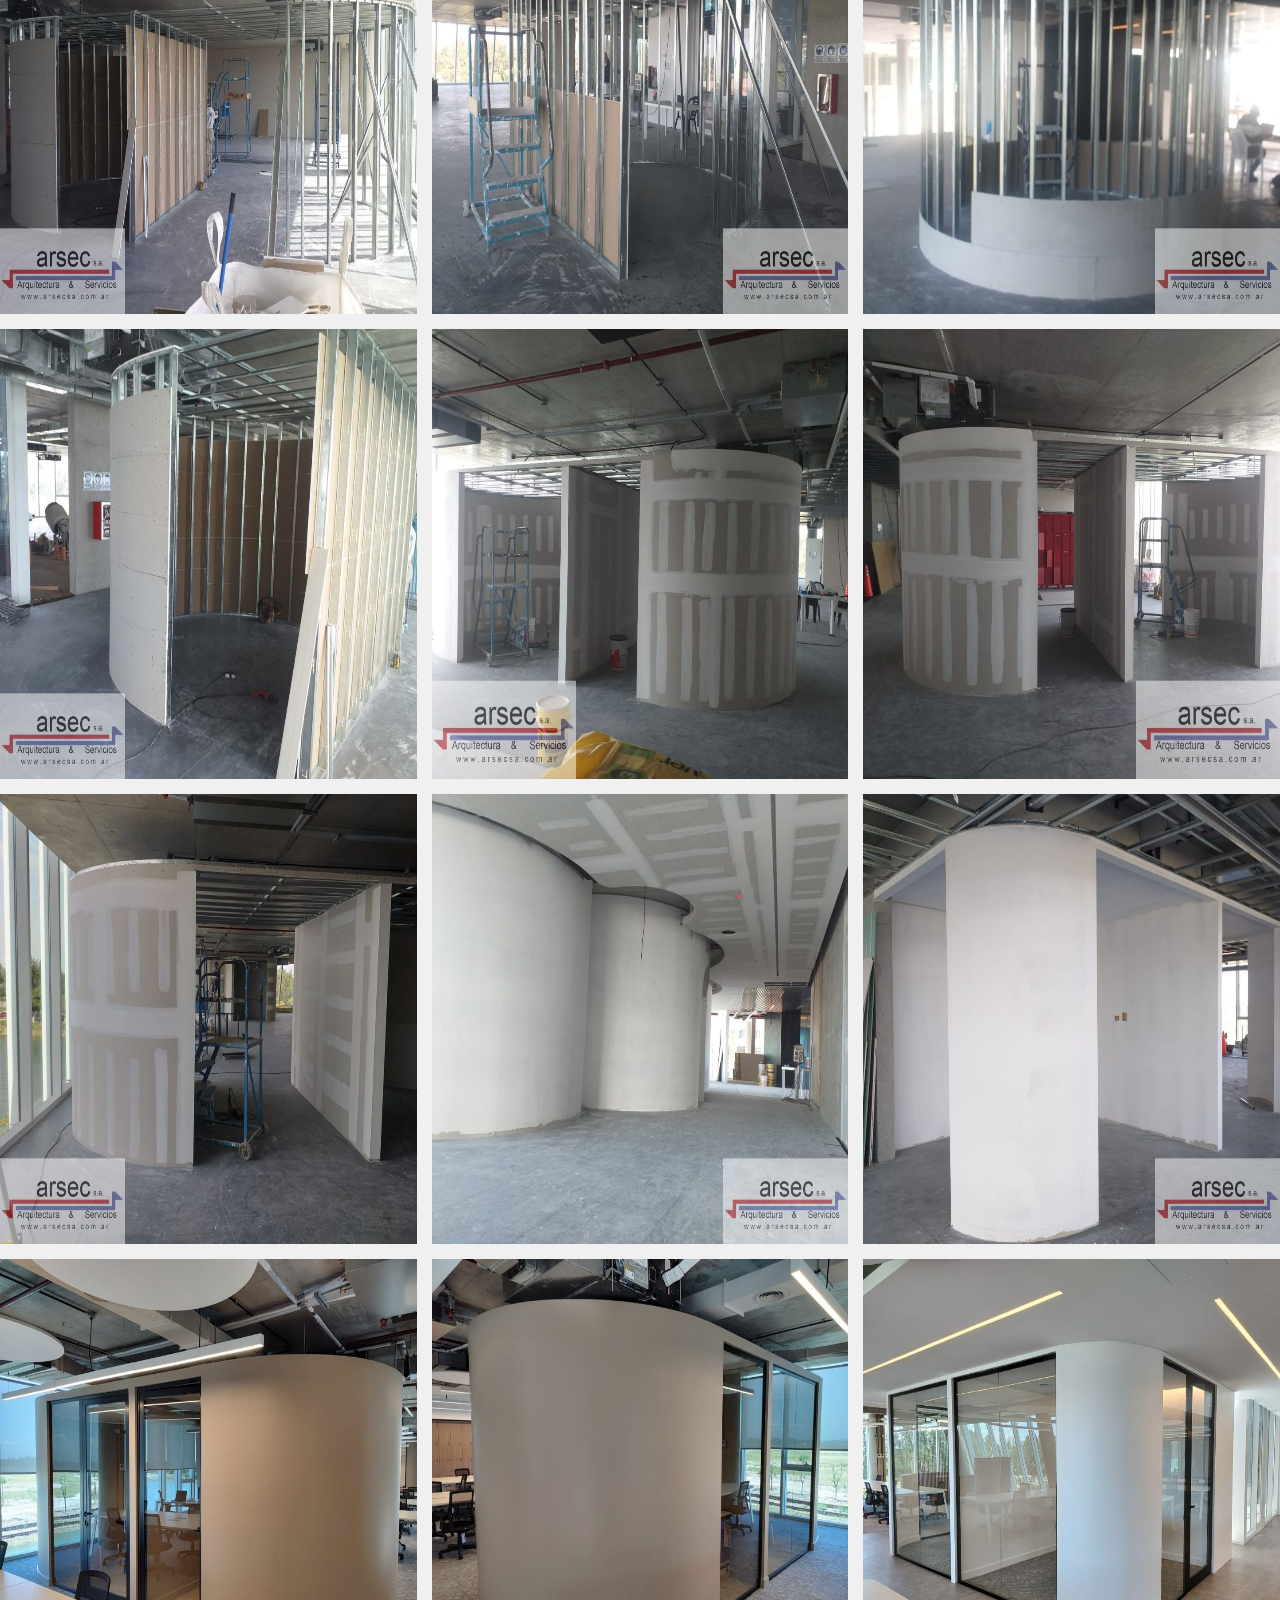
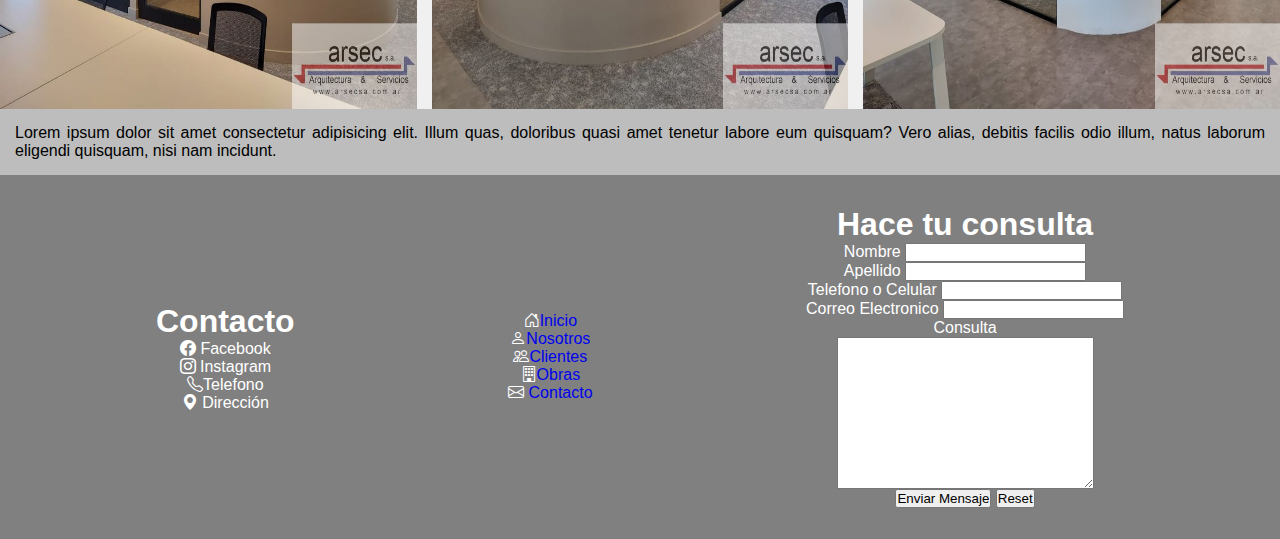
<file: pages/obras.html>
<!DOCTYPE html>
<html lang="en">

<head>
    <meta charset="UTF-8">
    <meta http-equiv="X-UA-Compatible" content="IE=edge">
    <meta name="viewport" content="width=, initial-scale=1.0">
    <link href="https://cdn.jsdelivr.net/npm/bootstrap@5.3.0-alpha3/dist/css/bootstrap.min.css" rel="stylesheet"
        integrity="sha384-KK94CHFLLe+nY2dmCWGMq91rCGa5gtU4mk92HdvYe+M/SXH301p5ILy+dN9+nJOZ" crossorigin="anonymous">
    <link rel="stylesheet" href="/css/styles.css">
    <link rel="stylesheet" href="https://cdn.jsdelivr.net/npm/bootstrap-icons@1.10.4/font/bootstrap-icons.css">
    <title>Obras</title>
</head>

<body>
    <header class="header">
        <div class="header-title">
            <h1> Arsec sa</h1>
        </div>
        <nav class="header.nav">
            <ul class="header-list">
                <li class="list-item"> <i class="bi bi-house-door"></i><a href="/index.html">Inicio</a></li>
                <li class="list-item"> <i class="bi bi-person"></i><a href="/pages/nosotros.html">Nosotros</a></li>
                <li class="list-item"> <i class="bi bi-people"></i><a href="/pages/clientes.html">Clientes</a></li>
                <li class="list-item"> <i class="bi bi-building"></i><a href="/pages/obras.html">Obras</a></li>
                <li class="list-item"> <i class="bi bi-envelope"></i><a href="/pages/contacto.html"> Contacto</a></li>
            </ul>
        </nav>
    </header>

    <main>
        <h2 class="arsec-title">Conocé nuestro trabajos</h2>
        <section>
            <h2 class="galeria-title">Boating Club de San Isidro</h2>
            <div class="galeria-boating-club-si">
                <img src="/img/boating-club-si/boating-club-si (1).jpg" alt="">
                <img src="/img/boating-club-si/boating-club-si (2).jpg" alt="">
                <img src="/img/boating-club-si/boating-club-si (3).jpg" alt="">
                <img src="/img/boating-club-si/boating-club-si (4).jpg" alt="">
                <img src="/img/boating-club-si/boating-club-si (5).jpg" alt="">
                <img src="/img/boating-club-si/boating-club-si (6).jpg" alt="">

            </div>
            <p class="arsec-text">Lorem ipsum dolor sit amet, consectetur adipisicing elit. Nostrum suscipit
                magni
                vero? Voluptates, quod
                voluptas tempore ipsa repellendus odit iusto voluptate praesentium nemo doloremque! Amet
                necessitatibus
                quae
                dolores nisi est!</p>
        </section>
        <section>
            <h2 class="galeria-title">Barlovento Towers</h2>
            <div class="galeria-barlomento-towers">
                <img src="/img/barlomento-towers/barlomento-towers (1).jpg" alt="">
                <img src="/img/barlomento-towers/barlomento-towers (2).jpg" alt="">
                <img src="/img/barlomento-towers/barlomento-towers (3).jpg" alt="">
                <img src="/img/barlomento-towers/barlomento-towers (4).jpg" alt="">
                <img src="/img/barlomento-towers/barlomento-towers (5).jpg" alt="">
                <img src="/img/barlomento-towers/barlomento-towers (6).jpg" alt="">
                <img src="/img/barlomento-towers/barlomento-towers (7).jpg" alt="">
                <img src="/img/barlomento-towers/barlomento-towers (8).jpg" alt="">
                <img src="/img/barlomento-towers/barlomento-towers (9).jpg" alt="">
                <img src="/img/barlomento-towers/barlomento-towers (10).jpg" alt="">
                <img src="/img/barlomento-towers/barlomento-towers (11).jpg" alt="">
                <img src="/img/barlomento-towers/barlomento-towers (12).jpg" alt="">
            </div>
            <p class="arsec-text">Lorem ipsum dolor sit amet consectetur adipisicing elit. Asperiores, ab
                consequatur
                debitis aliquam quidem
                impedit, iusto totam ad necessitatibus accusamus voluptates corporis rerum in vero aliquid, non
                provident
                consequuntur suscipit.</p>
        </section>
        <section>
            <h2 class="galeria-title">Holmberg Park</h2>
            <div class="galeria-holmberg-park">
                <img src="/img/holmberg-park/holmberg-park (1).jpg" alt="">
                <img src="/img/holmberg-park/holmberg-park (2).jpg" alt="">
                <img src="/img/holmberg-park/holmberg-park (3).jpg" alt="">
                <img src="/img/holmberg-park/holmberg-park (4).jpg" alt="">
                <img src="/img/holmberg-park/holmberg-park (5).jpg" alt="">
                <img src="/img/holmberg-park/holmberg-park (6).jpg" alt="">
            </div>
            <p class="arsec-text">
                Lorem ipsum dolor sit amet consectetur adipisicing elit. Illum quas, doloribus quasi amet tenetur
                labore
                eum quisquam? Vero alias, debitis facilis odio illum, natus laborum eligendi quisquam, nisi nam
                incidunt.
            </p>
        </section>
        <section>
            <h2 class="galeria-title">Officia Nordelta</h3>
                <div class="galeria-officia-nordelta">
                    <img src="/img/officia-nordelta/officia-nordelta (1).jpg" alt="">
                    <img src="/img/officia-nordelta/officia-nordelta (2).jpg" alt="">
                    <img src="/img/officia-nordelta/officia-nordelta (3).jpg" alt="">
                    <img src="/img/officia-nordelta/officia-nordelta (4).jpg" alt="">
                    <img src="/img/officia-nordelta/officia-nordelta (5).jpg" alt="">
                    <img src="/img/officia-nordelta/officia-nordelta (6).jpg" alt="">
                    <img src="/img/officia-nordelta/officia-nordelta (7).jpg" alt="">
                    <img src="/img/officia-nordelta/officia-nordelta (8).jpg" alt="">
                    <img src="/img/officia-nordelta/officia-nordelta (9).jpg" alt="">
                    <img src="/img/officia-nordelta/officia-nordelta (10).jpg" alt="">
                    <img src="/img/officia-nordelta/officia-nordelta (11).jpg" alt="">
                    <img src="/img/officia-nordelta/officia-nordelta (12).jpg" alt="">
                </div>
                <p class="arsec-text">
                    Lorem ipsum dolor sit amet consectetur adipisicing elit. Illum quas, doloribus quasi amet
                    tenetur labore
                    eum quisquam? Vero alias, debitis facilis odio illum, natus laborum eligendi quisquam, nisi nam
                    incidunt.
                </p>
        </section>
    </main>
    <footer class="footer">
        <div class="contenedor-footer">
            <div class="footer-redes">
                <h4>Contacto</h4>
                <ul class="redes-list">
                    <li> <i class="bi-facebook"></i> Facebook </li>
                    <li> <i class="bi-instagram"></i> Instagram</li>
                    <li> <i class="bi bi-telephone"></i>Telefono</li>
                    <li> <i class="bi bi-geo-alt-fill"></i> Dirección</li>
                </ul>
            </div>

            <div>
                <ul class="footer-list">
                    <li> <i class="bi bi-house-door"></i><a href="/pages/index.html">Inicio</a></li>
                    <li> <i class="bi bi-person"></i><a href="/pages/nosotros.html">Nosotros</a></li>
                    <li> <i class="bi bi-people"></i><a href="/pages/clientes.html">Clientes</a></li>
                    <li> <i class="bi bi-building"></i><a href="/pages/obras.html">Obras</a></li>
                    <li> <i class="bi bi-envelope"></i><a href="/pages/contacto.html"> Contacto</a></li>
                </ul>
            </div>
            <div class="footer-contacto">
                <h4>Hace tu consulta</h4>
                <div>
                    <label for="nombre-usuario">Nombre</label>
                    <input id="nombre-usuario" type="text">
                </div>
                <div>
                    <label for="apellido">Apellido</label>
                    <input id="apellido" type="text">
                </div>
                <div>
                    <label for="telefono">Telefono o Celular</label>
                    <input type="tel">
                </div>
                <div>
                    <label for="correo-clectronico">Correo Electronico</label>
                    <input type="email">
                </div>
                <label for="consulta">Consulta</label>
                <textarea name="" id="" cols="30" rows="10"></textarea>
                <div>
                    <input type="submit" value="Enviar Mensaje">
                    <input type="reset">
                </div>
            </div>
        </div>

    </footer>
</body>

</html>
</file>
<file: css/styles.css>
* {
    margin: 0;
    padding: 0;
    box-sizing: border-box;
    font-family: 'Lucida Sans', 'Lucida Sans Regular', 'Lucida Grande', 'Lucida Sans Unicode', Geneva, Verdana, sans-serif;
}

a {
    text-decoration: none;
}

ul,
ol {
    list-style: none;
}

/* --------------------------------------------------------------------------------------------------- HEADER */
.header {
    display: flex;
    background-color: grey;
    color: white;
    flex-direction: column;
    gap: 15px;
    justify-items: space-between;
}

.header-title {
    display: flex;
    justify-content: center;
    text-align: center;
}

.header-nav {
    display: flex;
    justify-content: center;
}

.list-item {
    text-align: center;
}

/*MEDIAQUERIE-HEADER-TABLET*/
@media (min-width: 768px)and (max-width:1200px) {
    .header {
        display: flex;
        justify-items: space-between;
        align-items: center;
        gap: 15px;
    }

    .header-list {
        display: flex;
        gap: 20px;
    }
}

/*MEDIAQUERIE-HEADER-DESK*/
@media (min-width: 1201px) {
    .header {
        display: flex;
        justify-items: space-between;
        align-items: center;
        gap: 20px;
    }


    .header-list {
        display: flex;
        gap: 20px;
    }
}

/*------------------------------------------------------------------------------------------------------------BODY-ARSEC-SA*/
body {
    background-color: rgb(240, 240, 240)
}

.arsec-title {
    text-align: center;
    font-size: 1, 5rem;
    padding: 15px;
    border: solid grey;
    background-color: rgb(189, 189, 189)
}

.arsec-text {
    font-size: 1rem;
    padding: 15px;
    text-align: justify;
    background-color: rgb(189, 189, 189)
}

.contact {
    font-size: 1rem;
    padding: 15px;
}

/*MEDIAQUERIE-BODY-TABLET*/
@media (min-width: 768px)and (max-width:1200px) {
    .contact {
        display: grid;
        grid-template-columns: 150px 1fr;
        grid-template-rows: repeat(4 50vh);
        gap: 15px;
    }
    .map{
        width: 100%;
        height: 100%;
    }
    .arsec-contact {
        text-align: center;
        font-size: 1, 5rem;
        padding: 15px;
        border: solid grey;
        background-color: rgb(189, 189, 189)
    }
}

/*MEDIAQUERIE-BODY-DESK*/
@media (min-width: 1201px) {
    .contact{
display: grid;
grid-template-columns: 200px 1fr;
grid-template-rows: 200px 200px

    }
    .map{
        width: 100%;
        height: 100%;
    }
}
/*---------------------------------------------------------------------------------------------------------------GALERIA*/
.galeria-title {
    text-align: center;
    font-size: 2rem;
    padding: 15px;
    border: solid grey;
    background-color: rgb(189, 189, 189);
}

.galeria-boating-club-si {
    display: flex;
    flex-direction: column;
    gap: 15px;
}

.galeria-barlomento-towers {
    display: flex;
    flex-direction: column;
    gap: 15px;
}

.galeria-holmberg-park {
    display: flex;
    flex-direction: column;
    gap: 15px;
}

.galeria-officia-nordelta {
    display: flex;
    flex-direction: column;
    gap: 15px;
}


/*MEDIAQUERIE-GALERIA-TABLET*/
@media (min-width: 768px)and (max-width:1200px) {
    .galeria-boating-club-si {
        display: grid;
        grid-template-columns: 1fr 1fr;
        grid-template-rows: repeat(3, 50vh);
    }

    .galeria-boating-club-si img {
        width: 100%;
        height: 100%;
    }

    .galeria-barlomento-towers {
        display: grid;
        grid-template-columns: 1fr 1fr;
        grid-template-rows: repeat(6, 60vh);
    }

    .galeria-barlomento-towers img {
        width: 100%;
        height: 100%;
    }

    .galeria-holmberg-park {
        display: grid;
        grid-template-columns: 1fr 1fr;
        grid-template-rows: repeat(3, 50vh);
    }

    .galeria-holmberg-park img {
        width: 100%;
        height: 100%;
    }

    .galeria-officia-nordelta {
        display: grid;
        grid-template-columns: 1fr 1fr;
        grid-template-rows: repeat(5, 60vh);
    }

    .galeria-officia-nordelta img {
        width: 100%;
        height: 100%;
    }
}

/*MEDIAQUERIE-GALERIA-DESK*/
@media (min-width: 1201px) {
    .galeria-boating-club-si {
        display: grid;
        grid-template-columns: 1fr 1fr 1fr;
        grid-template-rows: repeat(2, 50vh);
    }

    .galeria-boating-club-si img {
        width: 100%;
        height: 100%;
    }

    .galeria-barlomento-towers {
        display: grid;
        grid-template-columns: 1fr 1fr 1fr;
        grid-template-rows: repeat(4, 60vh);
    }

    .galeria-barlomento-towers img {
        width: 100%;
        height: 100%;
    }

    .galeria-holmberg-park {
        display: grid;
        grid-template-columns: 1fr 1fr 1fr;
        grid-template-rows: repeat(2, 50vh);
    }

    .galeria-holmberg-park img {
        width: 100%;
        height: 100%;
    }

    .galeria-officia-nordelta {
        display: grid;
        grid-template-columns: 1fr 1fr 1fr;
        grid-template-rows: repeat(4, 50vh);
    }

    .galeria-officia-nordelta img {
        width: 100%;
        height: 100%;
    }
}



/* ----------------------------------------------------------------------------------------------------------------------------------------------------FOOTER*/
.footer {
    background-color: grey;
    color: white;
    padding: 15px;
}

.footer-redes,
.footer-list,
.footer-contacto {
    font-size: 1rem;
    padding: 1em;
    display: flex;
    flex-direction: column;
    align-items: center;
    text-align: center;
}

.contenedor-footer {
    width: 80%;
    margin-left: auto;
    margin-right: auto;
}

h4 {
    font-size: 2rem;
}

/*MEDIAQUERIE-FOOOTER-TABLET*/
@media (min-width: 768px)and (max-width:1200px) {
    .contenedor-footer {
        display: flex;
        justify-content: space-between;
        align-items: center;
    }
}

/*MEDIAQUERIE-FOOTER-DESK*/
@media (min-width: 1201px) {
    .contenedor-footer {
        display: flex;
        justify-content: space-between;
        align-items: center;
    }
}
</file>
